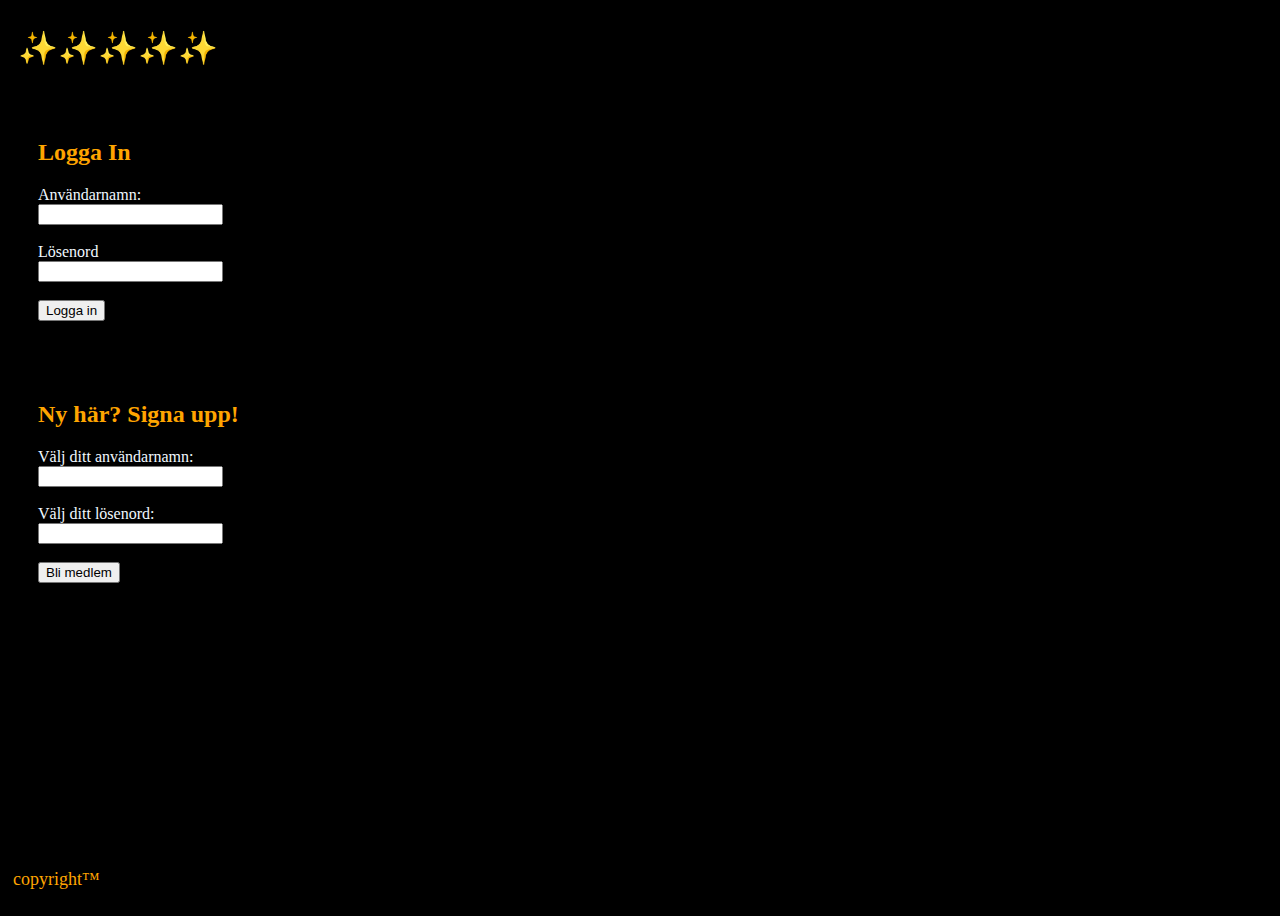
<file: index.html>
<!DOCTYPE html>
<html lang="en">
<head>
    <meta charset="UTF-8">
    <meta http-equiv="X-UA-Compatible" content="IE=edge">
    <meta name="viewport" content="width=device-width, initial-scale=1.0">
    <script src="script.js" defer></script>
    <link rel="stylesheet" href="style.css">
    <title>Login Page</title>
</head>
<body>
    <header>
        <h1>✨✨✨✨✨</h1>
    </header>
    <div id="demo"></div> 
    
    <div id="container">
        <h2>Logga In</h2>
          <label for="usernamefield">Användarnamn:</label>
          <br>
          <input type="text" id="userNameInput" required> 
            <br> <br>
          <label for="passwordField">Lösenord</label>
          <br>
          <input type="text" id="passwordInput" required>
            <br> <br>
          <button id="loginBtn">Logga in</button> 
    </div>

      <div id="signup">
        <h2>Ny här? Signa upp!</h2>
          <label for="newUserName">Välj ditt användarnamn:</label>
          <br>
          <input type="text" id="newUserName" name="newUserName"> 
          <br> <br>

          <label for="newPassword">Välj ditt lösenord: </label>
          <br>
          <input type="text" id="newPassword" name="newPassword">
            <br> <br>

          <button id="signUpBtn">Bli medlem</button>
    </div>

    <footer>
        <p>copyright™</p>
    </footer>
</body>
</html>
</file>
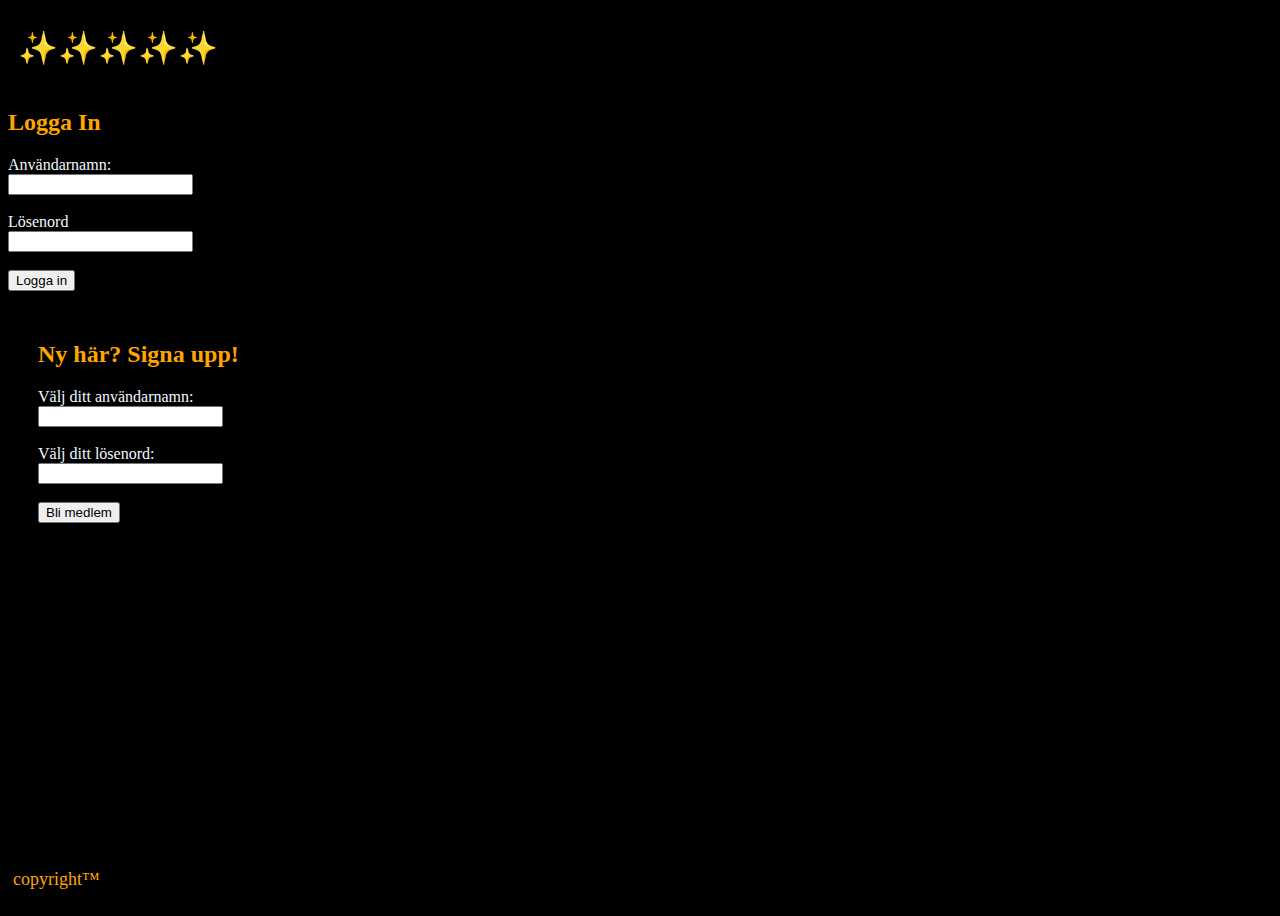
<file: LoginPage/index.html>
<!DOCTYPE html>
<html lang="en">
<head>
    <meta charset="UTF-8">
    <meta http-equiv="X-UA-Compatible" content="IE=edge">
    <meta name="viewport" content="width=device-width, initial-scale=1.0">
    <script src="script.js" defer></script>
    <link rel="stylesheet" href="/style.css">
    <title>Login Page</title>
</head>
<body>
    <header>
        <h1>✨✨✨✨✨</h1>
    </header>
    
<div>
    <div class="container">
        <h2>Logga In</h2>
          <label for="usernamefield">Användarnamn:</label>
          <br>
          <input type="text" id="userNameInput" required> 
            <br> <br>
          <label for="passwordField">Lösenord</label>
          <br>
          <input type="text" id="passwordInput" required>
            <br> <br>
          <button id="loginBtn">Logga in</button> 
        
    </div>

    <div id="demo"></div> 

      <div id="signup">
        <h2>Ny här? Signa upp!</h2>
          <label for="newUserName">Välj ditt användarnamn:</label>
          <br>
          <input type="text" id="newUserName" name="newUserName"> 
          <br> <br>

          <label for="newPassword">Välj ditt lösenord: </label>
          <br>
          <input type="text" id="newPassword" name="newPassword">
            <br> <br>

          <button id="signUpBtn">Bli medlem</button>
    </div>

</div>
    <footer>
        <p>copyright™</p>
    </footer>
</body>
</html>
</file>
<file: style.css>
body {
    background-color: black;
    min-height: 100vh;
    display: flex;
    flex-direction: column;
    color: aliceblue;
    font-weight: 300;
}
h1 {
    margin-left: 10px;
}
h1, h2, p {
    color: orange;
}
footer {
    margin-top: auto;
    font-size: large;
    margin-left: 5px;
}

#container {
    padding: 20px;
    width: 200px;
    margin: 10px;  
    margin-right: 50px;
}
#logout {
    margin: 20px;
    width: 80px;
    height: 30px;
}

#demo {
    width: 100%;
    font-size: x-large;
    color: orange;
    position: relative;
    left: 0;
    bottom: 0;
}
#signup {
    padding: 20px;
    max-width: 300px;
    margin: 10px;  
    width: fit-content; 
    
}
</file>
